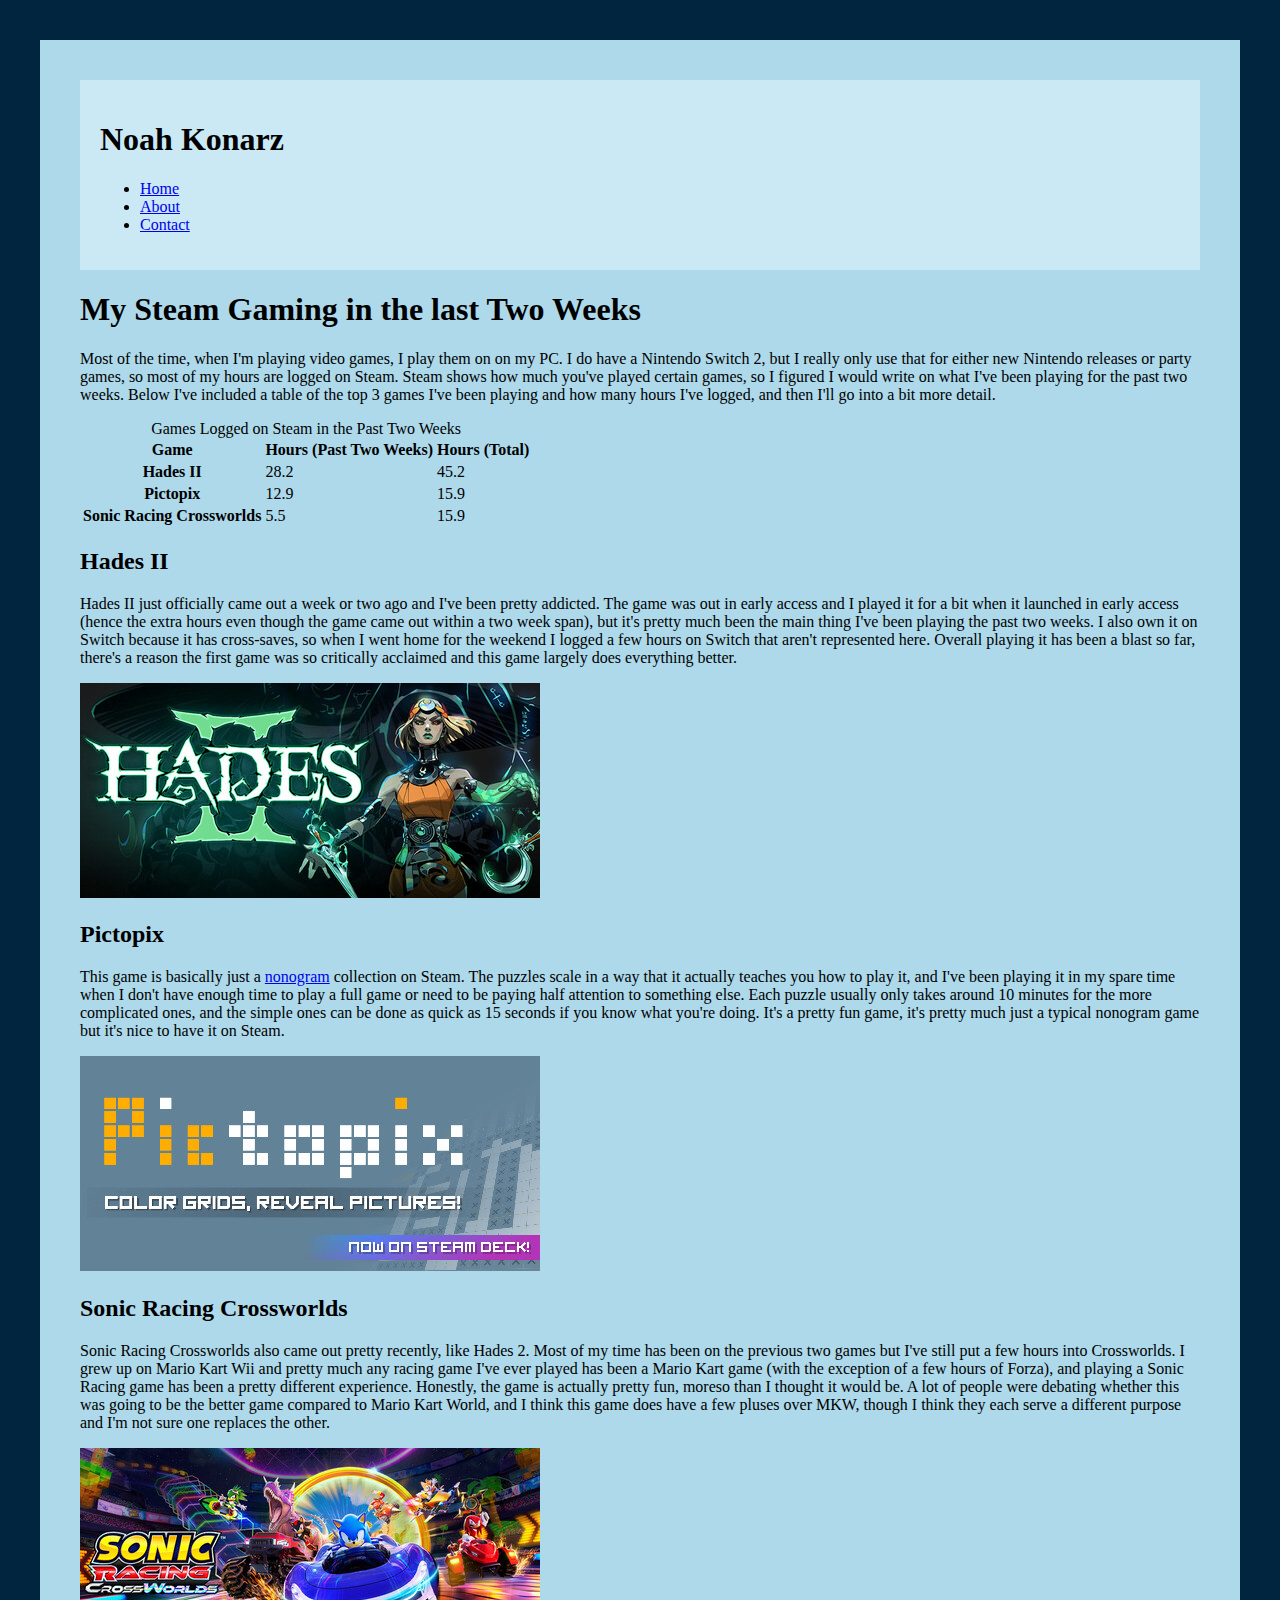
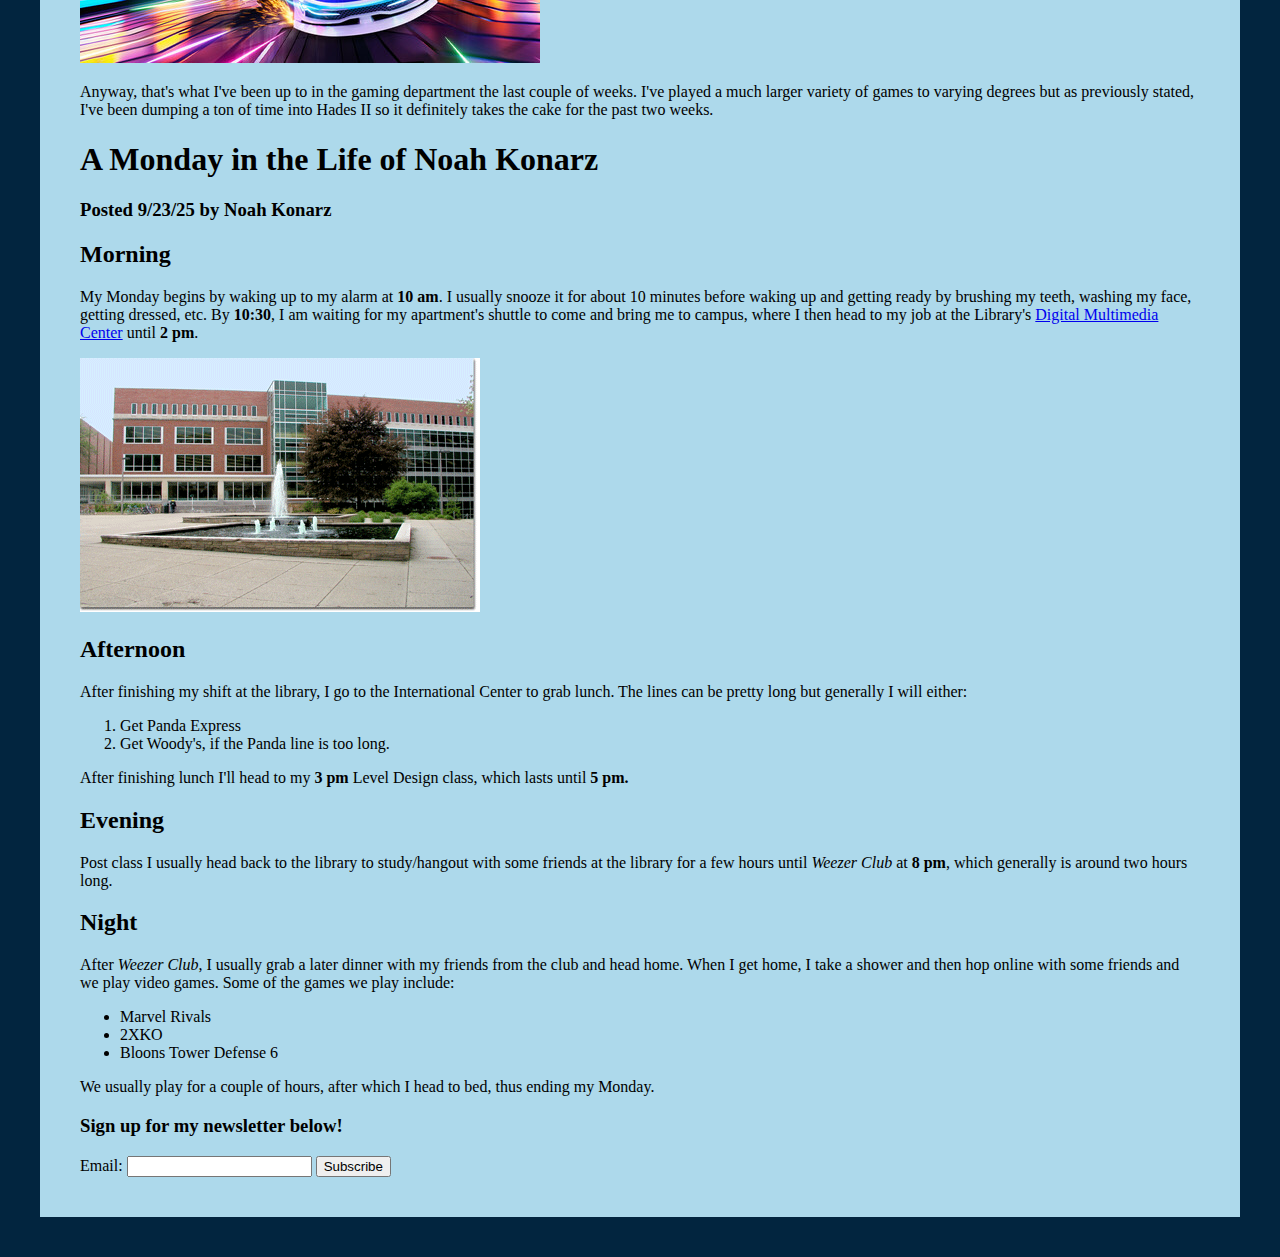
<file: index.html>
<!DOCTYPE html>
<html lang="en">
<head>
    <meta charset="UTF-8">
    <meta name="viewport" content="width=device-width, initial-scale=0.1">
    <title>Noah Konarz Blog</title>
    <link rel="stylesheet" href="style.css">
</head>
<body>
    <section class="navigation">
        <header>
            <h1>Noah Konarz</h1>
            <nav>
                <ul>
                    <li><a href="index.html">Home</a></li>
                    <li><a href="about.html">About</a></li>
                    <li><a href="contact.html">Contact</a> </li>
                </ul>
            </nav>
        </header>
    </section>
    <section class="blog">
        <article class="steam">
            <header>
                <h1>My Steam Gaming in the last Two Weeks</h1>
            </header>
            <p>Most of the time, when I'm playing video games, I play them on on my PC. I do have a Nintendo Switch 2, but I really only use that for either new Nintendo releases or party games, so most of my hours are logged on Steam. Steam shows how much
                you've played certain games, so I figured I would write on what I've been playing for the past two weeks. Below I've included a table of the top 3 games I've been playing and how many hours I've logged, and then I'll go into a bit more detail.
            </p>
            <table>
                <caption>Games Logged on Steam in the Past Two Weeks</caption>
                <thead>
                    <tr>
                        <th scope="col">Game</th>
                        <th scope="col">Hours (Past Two Weeks)</th>
                        <th scope="col">Hours (Total)</th>
                    </tr>
                </thead>
                <tbody>
                    <tr>
                        <th scope="row">Hades II</th>
                        <td>28.2</td>
                        <td>45.2</td>
                    </tr>
                    <tr>
                        <th scope="row">Pictopix</th>
                        <td>12.9</td>
                        <td>15.9</td>
                    </tr>
                    <tr>
                        <th scope="row">Sonic Racing Crossworlds</th>
                        <td>5.5</td>
                        <td>15.9</td>
                    </tr>
                </tbody>
            </table>
            <div class="game">
                <h2>Hades II</h2>
                <p>
                    Hades II just officially came out a week or two ago and I've been pretty addicted. The game was out in early access and I played it for a bit when it launched in early access (hence the extra hours even though the game came out within a two 
                    week span), but it's pretty much been the main thing I've been playing the past two weeks. I also own it on Switch because it has cross-saves, so when I went home for the weekend I logged a few hours on Switch that aren't represented here.
                    Overall playing it has been a blast so far, there's a reason the first game was so critically acclaimed and this game largely does everything better. 
                </p>
                <img src="hades2header.jpg" alt="Hades II">
            </div>
            <div class="game">
                <h2>Pictopix</h2>
                <p>
                    This game is basically just a <a href="https://en.wikipedia.org/wiki/Nonogram">nonogram</a> collection on Steam. The puzzles scale in a way that it actually teaches you how to play it, and I've been playing it in my spare time when I don't have
                    enough time to play a full game or need to be paying half attention to something else. Each puzzle usually only takes around 10 minutes for the more complicated ones, and the simple ones can be done as quick as 15 seconds if you know what you're
                    doing. It's a pretty fun game, it's pretty much just a typical nonogram game but it's nice to have it on Steam.
                </p>
                <img src="pictopixheader.jpg" alt="Pictopix">
            </div>
            <div class="game">
                <h2>Sonic Racing Crossworlds</h2>
                <p>
                    Sonic Racing Crossworlds also came out pretty recently, like Hades 2. Most of my time has been on the previous two games but I've still put a few hours into Crossworlds. I grew up on Mario Kart Wii and pretty much any racing game I've ever
                    played has been a Mario Kart game (with the exception of a few hours of Forza), and playing a Sonic Racing game has been a pretty different experience. Honestly, the game is actually pretty fun, moreso than I thought it would be. A lot of people
                    were debating whether this was going to be the better game compared to Mario Kart World, and I think this game does have a few pluses over MKW, though I think they each serve a different purpose and I'm not sure one replaces the other.
                </p>
                <img src="sonicracingheader.jpg" alt="Sonic Racing Crossworlds">
            </div>
            <p>
                Anyway, that's what I've been up to in the gaming department the last couple of weeks. I've played a much larger variety of games to varying degrees but as previously stated, I've been dumping a ton of time into Hades II so it definitely takes
                the cake for the past two weeks. 
            </p>
        </article>
        <article class="monday">
            <header id="noah" class="cool">
                <h1>A Monday in the Life of Noah Konarz</h1>
            </header>
            <h3>Posted 9/23/25 by Noah Konarz</h3> 
            <div>
                <h2>Morning</h2>
                <p>My Monday begins by waking up to my alarm at <strong>10 am</strong>. I usually snooze it for about 10 minutes before waking up and getting ready by brushing my teeth, washing my face, getting dressed, etc. By <strong>10:30</strong>, I am waiting for my apartment's shuttle to come and bring me to campus, where I then head to my job at the Library's <a href="https://lib.msu.edu/dmc">Digital Multimedia Center</a> until <strong>2 pm</strong>.</p>
                <img src="msulibrary.png" alt="MSU Library">
            </div>
            <div>
                <h2>Afternoon</h2>
                <p>After finishing my shift at the library, I go to the International Center to grab lunch. The lines can be pretty long but generally I will either:</p>
                <ol>
                    <li>Get Panda Express</li>
                    <li>Get Woody's, if the Panda line is too long.</li>
                </ol>
                <p>After finishing lunch I'll head to my <strong>3 pm</strong> Level Design class, which lasts until <strong>5 pm.</strong>
            </div>
            <div>
                <h2>Evening</h2>
                <p>Post class I usually head back to the library to study/hangout with some friends at the library for a few hours until <em>Weezer Club</em> at <strong>8 pm</strong>, which generally is around two hours long.</p>
            </div>
            <div>
                <h2>Night</h2>
                <p>After <em>Weezer Club</em>, I usually grab a later dinner with my friends from the club and head home. When I get home, I take a shower and then hop online with some friends and we play video games. Some of the games we play include:</p>
                <ul>
                    <li>Marvel Rivals</li>
                    <li>2XKO</li>
                    <li>Bloons Tower Defense 6</li>
                </ul>
                <p>We usually play for a couple of hours, after which I head to bed, thus ending my Monday.</p>
            </div>
        </article>
    <section class="newsletter">
        <h3>Sign up for my newsletter below!</h3>
        <form name="newsletter" method="POST" data-netlify="true">
            <label>
                Email:
                <input type="text" name="email">
            </label>
            <button type="submit">Subscribe</button>
        </form>
    </section>
</body>
</html>
</file>
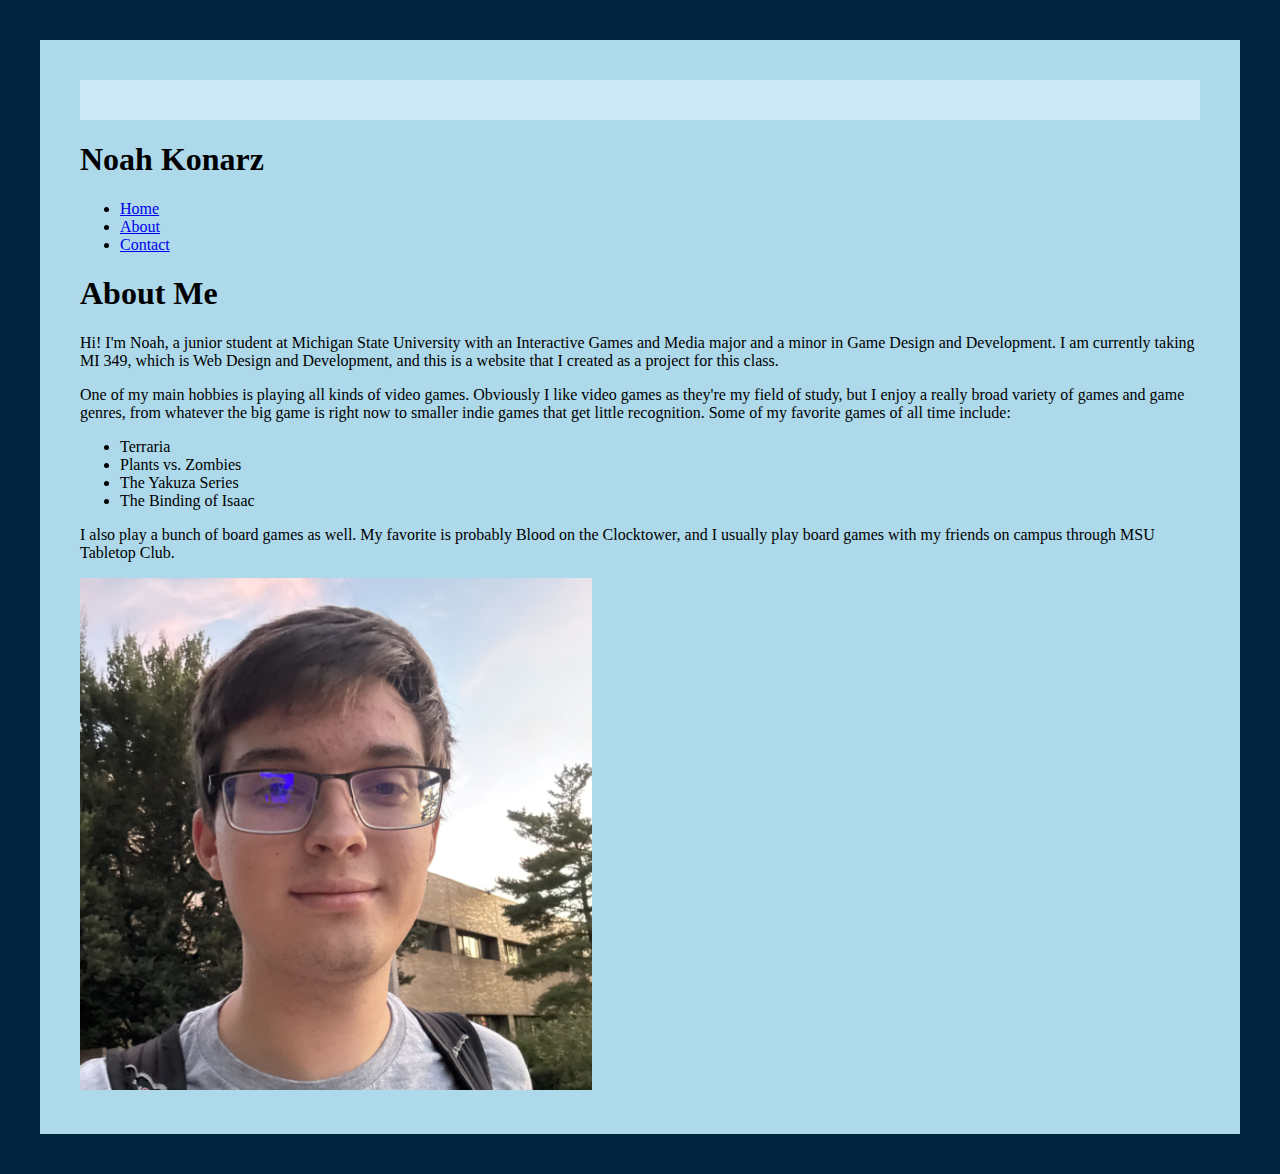
<file: about.html>
<!DOCTYPE html>
<html lang="en">
<head>
    <meta charset="UTF-8">
    <meta name="viewport" content="width=device-width, initial-scale=0.1">
    <title>Noah Konarz About</title>
    <link rel="stylesheet" href="style.css">
</head>
<body>
    <section class="navigation"></section>
        <header>
            <h1>Noah Konarz</h1>
            <nav>
                <ul>
                    <li><a href="index.html">Home</a></li>
                    <li><a href="about.html">About</a></li>
                    <li><a href="contact.html">Contact</a> </li>
                </ul>
            </nav>
        </header>
    </section>
    <header>
        <h1>About Me</h1>
    </header>
    <section>
        <p>
            Hi! I'm Noah, a junior student at Michigan State University with an Interactive Games and Media major and a minor in Game Design and Development. I am currently taking MI 349, which is Web Design and Development, and this is a website that
            I created as a project for this class.
        </p>
    </section>
    <section>
        <p>
            One of my main hobbies is playing all kinds of video games. Obviously I like video games as they're my field of study, but I enjoy a really broad variety of games and game genres, from whatever the big game is right now to smaller indie games that
            get little recognition. Some of my favorite games of all time include:
        </p>
        <ul>
            <li>Terraria</li>
            <li>Plants vs. Zombies</li>
            <li>The Yakuza Series</li>
            <li>The Binding of Isaac</li>
        </ul>
        <p>
            I also play a bunch of board games as well. My favorite is probably Blood on the Clocktower, and I usually play board games with my friends on campus through MSU Tabletop Club.
        </p>
    </section>
    <section>
        <img src="noahnicepicicon.png" alt="Picture of Noah">
    </section>  
</body>
</file>
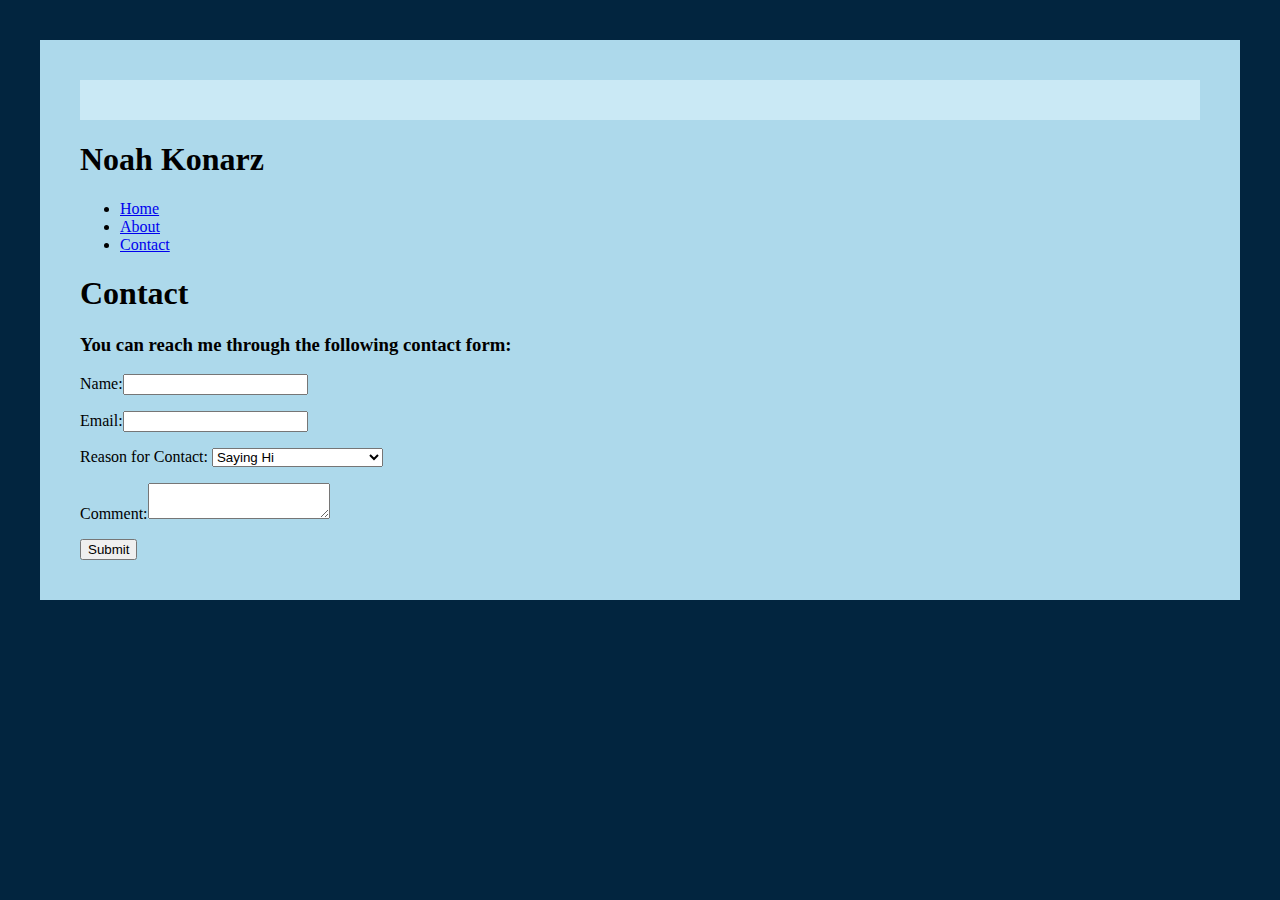
<file: contact.html>
<!DOCTYPE html>
<html lang="en">
<head>
    <meta charset="UTF-8">
    <meta name="viewport" content="width=device-width, initial-scale=0.1">
    <title>Noah Konarz Contact</title>
    <link rel="stylesheet" href="style.css">
</head>
<body>
    <section class="navigation"></section>
        <header>
            <h1>Noah Konarz</h1>
            <nav>
                <ul>
                    <li><a href="index.html">Home</a></li>
                    <li><a href="about.html">About</a></li>
                    <li><a href="contact.html">Contact</a> </li>
                </ul>
            </nav>
        </header>
    </section>
    <header>
        <h1>Contact</h1>
    </header>
    <section>
        <h3>You can reach me through the following contact form:</h3>
        <form name="contact" method="POST" data-netlify="true">
            <p>
                <label>Name:<input type="text" name="name"></label>
            </p>
            <p>
                <label>Email:<input type="text" name="email"></label>
            </p>
            <p>
                <label>Reason for Contact:</label>
                <select name="reason">
                    <option value="Hi">Saying Hi</option>
                    <option value="Contractor">Looking for a Contractor</option>
                    <option value="Interview">Interested in an Interview</option>
            </select>
            </p>
            <p>
                <label>Comment:<textarea name="comment"></textarea></label>
            </p>
            <button type="submit">Submit</button>
        </form>
    </section>
</body>
</file>
<file: style.css>
html {
    background-color: rgb(2, 37, 63);
}

body {
    margin: 40px;
    padding: 40px;
    background: rgb(173, 217, 235);
}

.navigation {
    position: sticky;
    top: 40px;
    background-color: rgb(202, 233, 245);
    padding: 20px;
}
</file>
